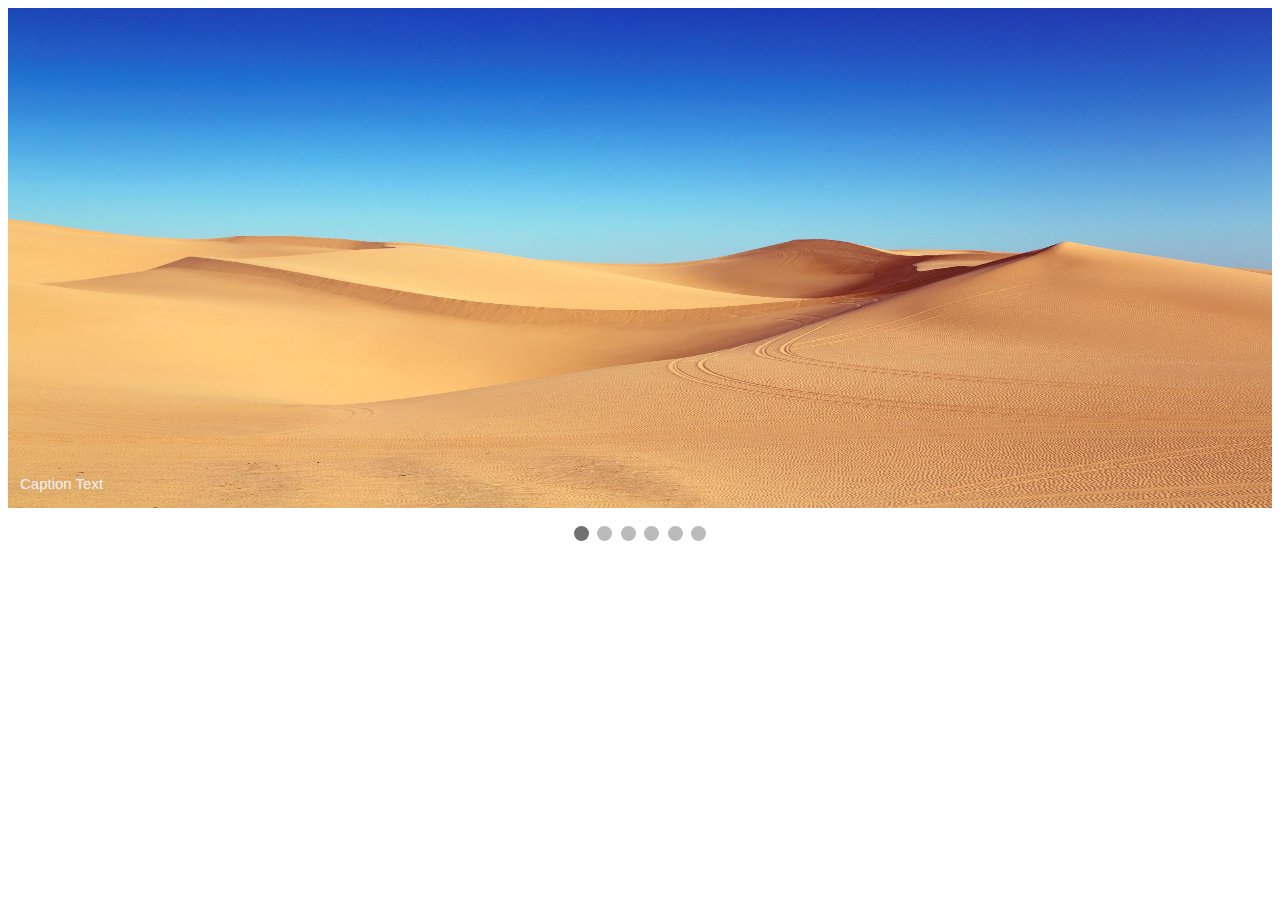
<file: demo.html>
<!DOCTYPE html>
<html>
<head>
<meta name="viewport" content="width=device-width, initial-scale=1">
<style>
* {box-sizing: border-box;}
body {font-family: Verdana, sans-serif;}
.mySlides {display: none;}
img {vertical-align: middle;}

/* Slideshow container */
.slideshow-container {
  max-width: 1300px;
  position: relative;
  margin: auto;
  min-height: 500px;
}
.mySlides img{
    height:500px;
}
/* Caption text */
.text {
  color: #f2f2f2;
  font-size: 15px;
  padding: 8px 12px;
  position: absolute;
  bottom: 8px;
  width: 100%;
}

/* Number text (1/3 etc) */
.numbertext {
  color: #f2f2f2;
  font-size: 12px;
  padding: 8px 12px;
  position: absolute;
  top: 0;
}

/* The dots/bullets/indicators */
.dot {
  height: 15px;
  width: 15px;
  margin: 0 2px;
  background-color: #bbb;
  border-radius: 50%;
  display: inline-block;
  transition: background-color 0.6s ease;
}

.active {
  background-color: #717171;
}

/* Fading animation */
.fade {
  -webkit-animation-name: fade;
  -webkit-animation-duration: 1.5s;
  animation-name: fade;
  animation-duration: 1.5s;
}

@-webkit-keyframes fade {
  from {opacity: .4} 
  to {opacity: 1}
}

@keyframes fade {
  from {opacity: .4} 
  to {opacity: 1}
}

/* On smaller screens, decrease text size */
@media only screen and (max-width: 300px) {
  .text {font-size: 11px}
}
</style>
</head>
<body>



<div class="slideshow-container">

<div class="mySlides fade">
 
  <img src="c.jpg" style="width:100%;">
  <div class="text">Caption Text</div>
</div>

<div class="mySlides fade">
 
  <img src="b.jpg" style="width:100%">
  <div class="text">Caption Two</div>
</div>

<div class="mySlides fade">
  
  <img src="c.jpg" style="width:100%">
  <div class="text">Caption Three</div>
</div>
<div class="mySlides fade">
    <img src="d.jpg" style="width:100%">
    <div class="text">Caption Three</div>
  </div>
</div>
<div class="mySlides fade">
    <img src="d.jpg" style="width:100%">
    <div class="text">Caption Three</div>
  </div>
</div>
<div class="mySlides fade">
    <img src="d.jpg" style="width:100%">
    <div class="text">Caption Three</div>
  </div>
</div>
<br>

 <div style="text-align:center">  
  <span class="dot"></span> 
  <span class="dot"></span> 
  <span class="dot"></span> 
  <span class="dot"></span> 
  <span class="dot"></span> 
  <span class="dot"></span> 
</div>

<script>
var slideIndex = 0;
showSlides();

function showSlides() {
  var i;
  var slides = document.getElementsByClassName("mySlides");
  var dots = document.getElementsByClassName("dot");
  for (i = 0; i < slides.length; i++) {
    slides[i].style.display = "none";  
  }
  slideIndex++;
  if (slideIndex > slides.length) {slideIndex = 1}    
  for (i = 0; i < dots.length; i++) {
    dots[i].className = dots[i].className.replace(" active", "");
  }
  slides[slideIndex-1].style.display = "block";  
  dots[slideIndex-1].className += " active";
  setTimeout(showSlides, 2000); // Change image every 2 seconds
}
</script>

</body>
</html>
</file>
